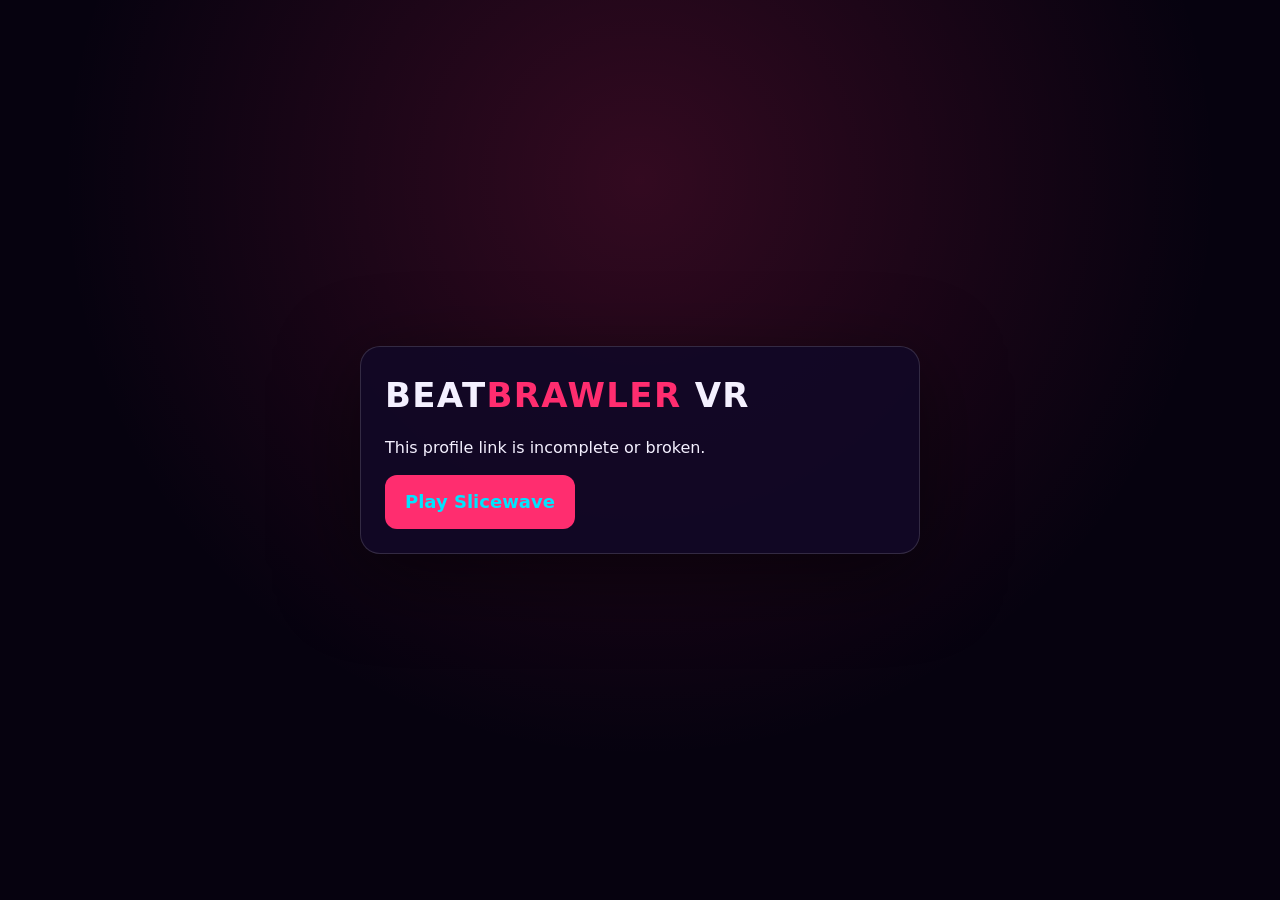
<file: profile.html>
<!doctype html>
<html lang="en">
<head>
  <meta charset="utf-8" />
  <meta name="viewport" content="width=device-width, initial-scale=1" />
  <title>Slicewave Profile</title>
  <link rel="stylesheet" href="style.css?v=mwzxv7fb" />
  <style>body { overflow: auto; } .overlay { position: static; min-height: 100vh; }</style>
</head>
<body>
  <div class="overlay">
    <div class="panel">
      <header class="brand"><h1>BEAT<span>BRAWLER</span> VR</h1></header>
      <div id="view"><p class="muted">Loading profile…</p></div>
      <div class="actions"><a href="./"><button class="big">Play Slicewave</button></a></div>
    </div>
  </div>
  <script type="module">
    import { decodeShare } from './src/profile.js?v=mwzxv7fb';
    const esc = (s) => String(s).replace(/[&<>"']/g, (c) => ({ '&': '&amp;', '<': '&lt;', '>': '&gt;', '"': '&quot;', "'": '&#39;' }[c]));
    const view = document.getElementById('view');
    try {
      const s = decodeShare(location.hash.slice(1));
      document.title = `${s.name} · Slicewave Profile`;
      const av = s.avatar ? `<img class="av" src="${esc(s.avatar)}" alt="" referrerpolicy="no-referrer">` : `<div class="av">${esc(s.name.charAt(0).toUpperCase())}</div>`;
      const rows = (list, right) => list.length ? list.map((t) => `<li><span>${esc(t.name)} · <span class="muted">${esc(t.artist)}</span></span><span>${right(t)}</span></li>`).join('') : '<li class="muted">None yet</li>';
      view.innerHTML = `<div class="pcard">${av}<div class="nm">${esc(s.name)}</div>
        <div class="stats"><div><b>${s.totalScore.toLocaleString()}</b><span>TOTAL SCORE</span></div><div><b>${s.bestCombo}</b><span>BEST COMBO</span></div><div><b>${s.accuracy}%</b><span>ACCURACY</span></div></div>
        <div class="plist"><h3>HIGH SCORES</h3><ol>${rows(s.highScores, (t) => t.score.toLocaleString())}</ol>
        <h3>MOST PLAYED</h3><ol>${rows(s.topPlayed, (t) => `${t.plays}×`)}</ol></div>
        <p class="small muted">${s.games} rounds played</p></div>`;
    } catch {
      view.innerHTML = '<p>This profile link is incomplete or broken.</p>';
    }
  </script>
</body>
</html>
</file>
<file: style.css>
:root {
  --bg: #07030f; --panel: rgba(18, 8, 38, 0.92); --text: #f4f0ff; --muted: rgba(244, 240, 255, 0.6);
  --pink: #ff2d6f; --cyan: #00e5ff; --green: #1ed760; --line: rgba(255, 255, 255, 0.14);
}
* { box-sizing: border-box; }
html, body { margin: 0; height: 100%; background: var(--bg); color: var(--text); font: 16px/1.45 system-ui, -apple-system, "Segoe UI", sans-serif; overflow: hidden; }
canvas { display: block; }
.overlay { position: fixed; inset: 0; display: flex; align-items: center; justify-content: center; padding: 16px; background: radial-gradient(circle at 50% 20%, rgba(255,45,111,0.18), transparent 60%), rgba(7,3,15,0.55); overflow-y: auto; z-index: 2; }
.overlay[hidden] { display: none; }
.panel { width: min(560px, 100%); background: var(--panel); border: 1px solid var(--line); border-radius: 20px; padding: 24px; box-shadow: 0 20px 80px rgba(0,0,0,0.5); margin: auto; }
.brand h1 { margin: 0; font-size: 34px; letter-spacing: 0.04em; font-weight: 900; }
.brand h1 span { color: var(--pink); }
.tag { margin: 2px 0 16px; color: var(--muted); }
h2 { font-size: 18px; margin: 8px 0; }
section { margin: 14px 0; }
.small { font-size: 14px; }
.muted { color: var(--muted); }
code { background: rgba(255,255,255,0.08); padding: 1px 6px; border-radius: 6px; word-break: break-all; }
a { color: var(--cyan); }
button, input, select { font: inherit; color: inherit; }
button { background: var(--pink); border: 0; border-radius: 12px; padding: 10px 16px; font-weight: 700; cursor: pointer; }
button:hover { filter: brightness(1.1); }
button:disabled { opacity: 0.5; cursor: default; }
button.big { padding: 14px 20px; font-size: 18px; }
.sendbox { margin-top: 14px; padding: 12px; border: 1px solid var(--line); border-radius: 12px; }
a.big { display: block; text-align: center; background: var(--green); color: #04130a; border-radius: 12px; padding: 14px 20px; font-size: 18px; font-weight: 800; text-decoration: none; }
button.alt { background: rgba(255,255,255,0.1); border: 1px solid var(--line); }
button.spotify { background: var(--green); color: #04130a; width: 100%; }
button.link { background: none; padding: 4px 0; color: var(--cyan); font-weight: 600; text-decoration: underline; }
.actions { display: flex; flex-wrap: wrap; gap: 10px; }
.actions .big { flex: 1 1 200px; }
.row { display: flex; gap: 8px; }
input:not([type]), input[type=text], select { width: 100%; background: rgba(255,255,255,0.07); border: 1px solid var(--line); border-radius: 10px; padding: 10px 12px; }
select option { background: #1a0b33; }
.field { display: block; font-size: 14px; color: var(--muted); margin: 8px 0; }
.field select, .field input { margin-top: 4px; color: var(--text); }
.field input[type=range] { width: 100%; accent-color: var(--pink); }
.grid2 { display: grid; grid-template-columns: 1fr 1fr; gap: 12px; }
@media (max-width: 480px) { .grid2 { grid-template-columns: 1fr; } }
.check { display: flex; gap: 8px; align-items: center; font-size: 14px; margin: 6px 0; }
.me { display: flex; align-items: center; gap: 12px; }
.me img { width: 52px; height: 52px; border-radius: 50%; object-fit: cover; background: var(--pink); }
.me > div { flex: 1; min-width: 0; }
.meName { font-weight: 800; font-size: 18px; }
.status { min-height: 1.4em; color: var(--cyan); margin: 12px 0 0; }
.status.err { color: #ff6b6b; }
.help summary { cursor: pointer; color: var(--muted); }
.hint { position: fixed; left: 50%; bottom: 12px; transform: translateX(-50%); background: rgba(0,0,0,0.55); padding: 6px 12px; border-radius: 10px; font-size: 13px; color: var(--muted); z-index: 1; white-space: nowrap; max-width: calc(100% - 32px); overflow: hidden; text-overflow: ellipsis; }

/* profile */
.pcard { text-align: center; }
.pcard .av { width: 110px; height: 110px; border-radius: 50%; object-fit: cover; background: var(--pink); display: inline-flex; align-items: center; justify-content: center; font-size: 48px; font-weight: 900; border: 3px solid var(--cyan); }
.pcard .nm { font-size: 26px; font-weight: 900; margin: 8px 0 4px; }
.stats { display: grid; grid-template-columns: repeat(3, 1fr); gap: 8px; margin: 14px 0; }
.stats div { background: rgba(255,255,255,0.06); border-radius: 12px; padding: 10px 4px; }
.stats b { display: block; font-size: 22px; color: var(--pink); }
.stats span { font-size: 12px; color: var(--muted); letter-spacing: 0.05em; }
.plist { text-align: left; margin: 10px 0; }
.plist h3 { font-size: 13px; letter-spacing: 0.08em; color: var(--cyan); margin: 12px 0 4px; }
.plist li { display: flex; justify-content: space-between; gap: 10px; padding: 4px 0; border-bottom: 1px solid var(--line); font-size: 14px; }
.plist li span:first-child { overflow: hidden; text-overflow: ellipsis; white-space: nowrap; }
.plist ol { list-style: none; padding: 0; margin: 0; }
a.big.alt { background: rgba(255,255,255,0.1); color: inherit; border: 1px solid var(--line); }
</file>
